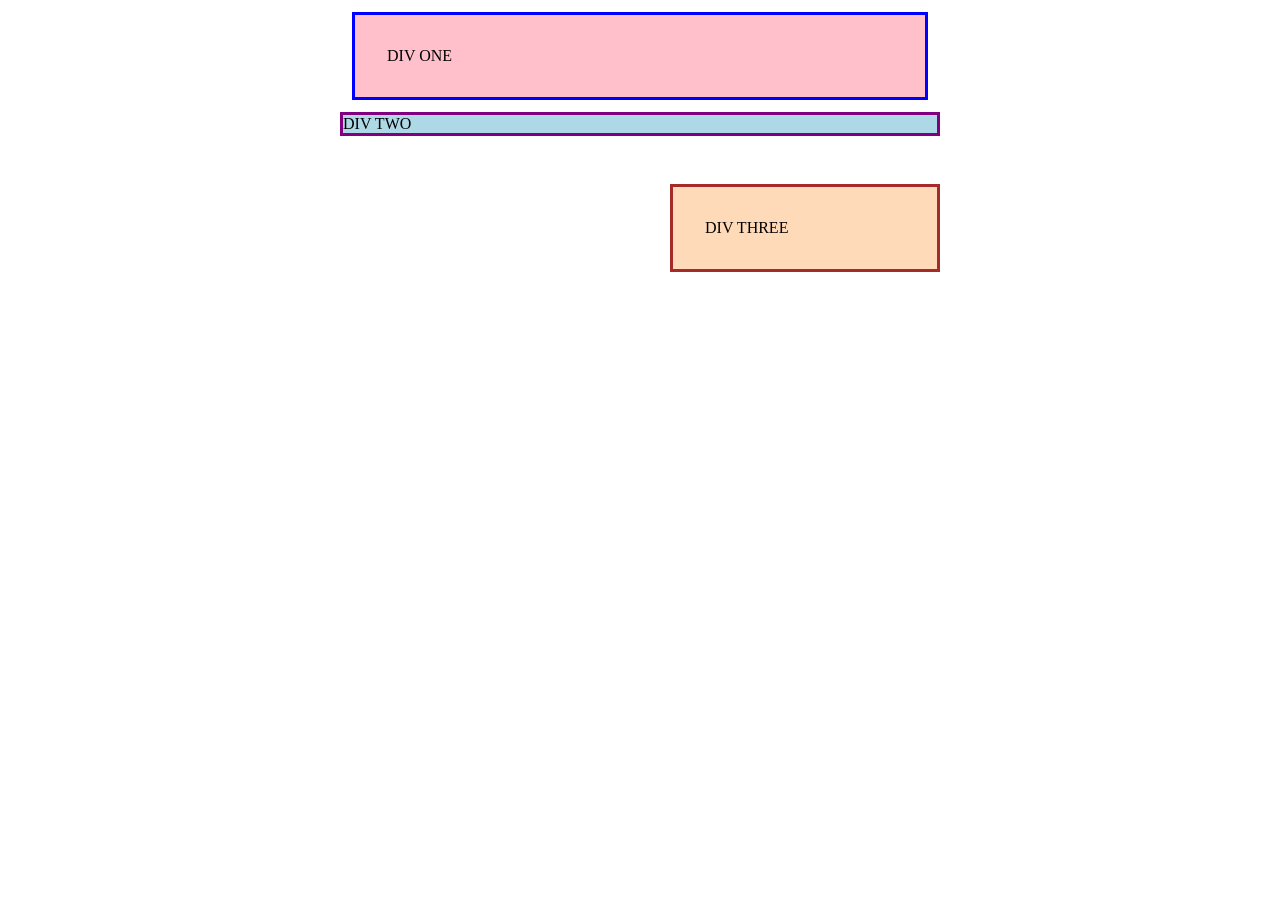
<file: foundations/block-and-inline/01-margin-and-padding-1/my-solution/index.html>
<!DOCTYPE html>
<html lang="en">
  <head>
    <meta charset="UTF-8">
    <meta http-equiv="X-UA-Compatible" content="IE=edge">
    <meta name="viewport" content="width=device-width, initial-scale=1.0">
    <title>Margin and Padding exercise</title>
    <link rel="stylesheet" href="style.css">
  </head>
  <body>
    <div class="one">
      DIV ONE
    </div>
    <div class="two">
      DIV TWO
    </div>
    <div class="three">
      DIV THREE
    </div>
  </body>
</html>
</file>
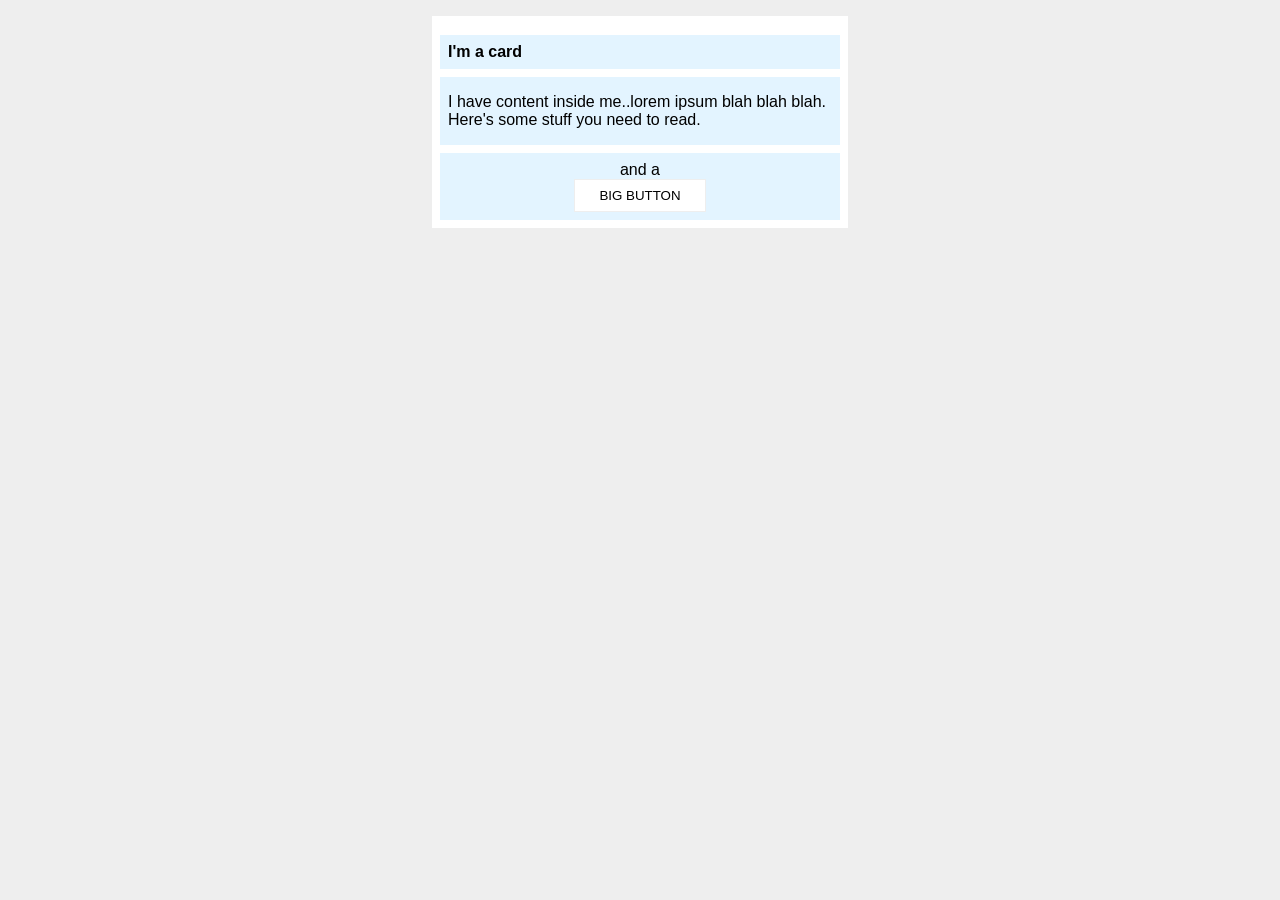
<file: foundations/block-and-inline/02-margin-and-padding-2/my-solution/index.html>
<!DOCTYPE html>
<html lang="en">
  <head>
    <meta charset="UTF-8">
    <meta http-equiv="X-UA-Compatible" content="IE=edge">
    <meta name="viewport" content="width=device-width, initial-scale=1.0">
    <title>Margin and Padding exercise 2</title>
    <link rel="stylesheet" href="style.css">
  </head>
  <body>
    <div class="card">
      <h1 class="title">I'm a card</h1>
      <div class="content">I have content inside me..lorem ipsum blah blah blah. Here's some stuff you need to read.</div>
      <div class="button-container">and a <button>BIG BUTTON</button></div>
    </div>
  </body>
</html>
</file>
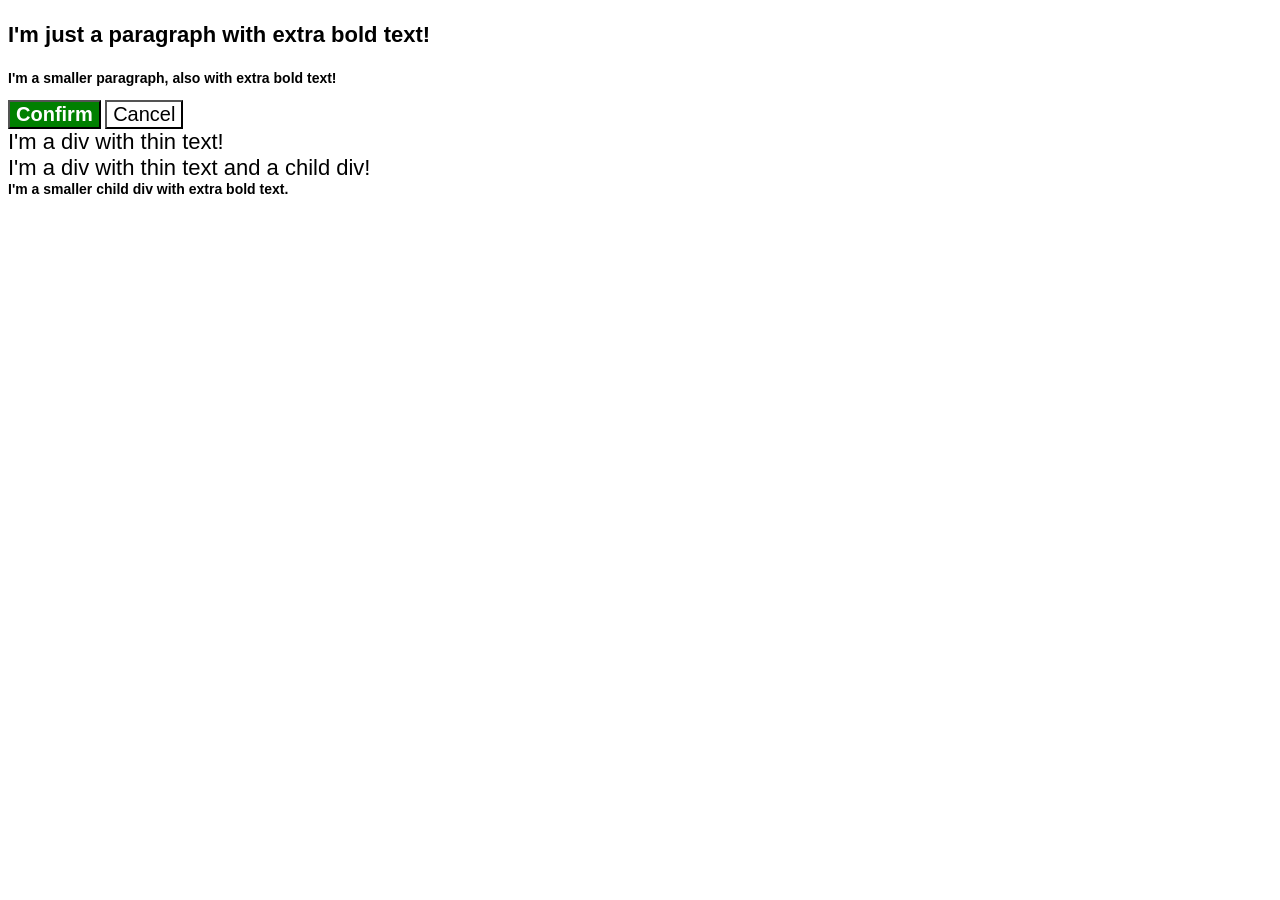
<file: foundations/cascade/01-cascade-fix/my-solution/index.html>
<!DOCTYPE html>
<html lang="en">
  <head>
    <meta charset="UTF-8">
    <meta http-equiv="X-UA-Compatible" content="IE=edge">
    <meta name="viewport" content="width=device-width, initial-scale=1.0">
    <title>Fix the Cascade</title>
    <link rel="stylesheet" href="style.css">
  </head>
  <body>
    <p class="para">I'm just a paragraph with extra bold text!</p>
    <p class="para small-para">I'm a smaller paragraph, also with extra bold text!</p>

    <button id="confirm-button" class="button confirm">Confirm</button>
    <button id="cancel-button" class="button cancel">Cancel</button>

    <div class="text">I'm a div with thin text!</div>
    <div class="text">I'm a div with thin text and a child div!
      <div class="text child">I'm a smaller child div with extra bold text.</div>
    </div>
  </body>
</html>
</file>
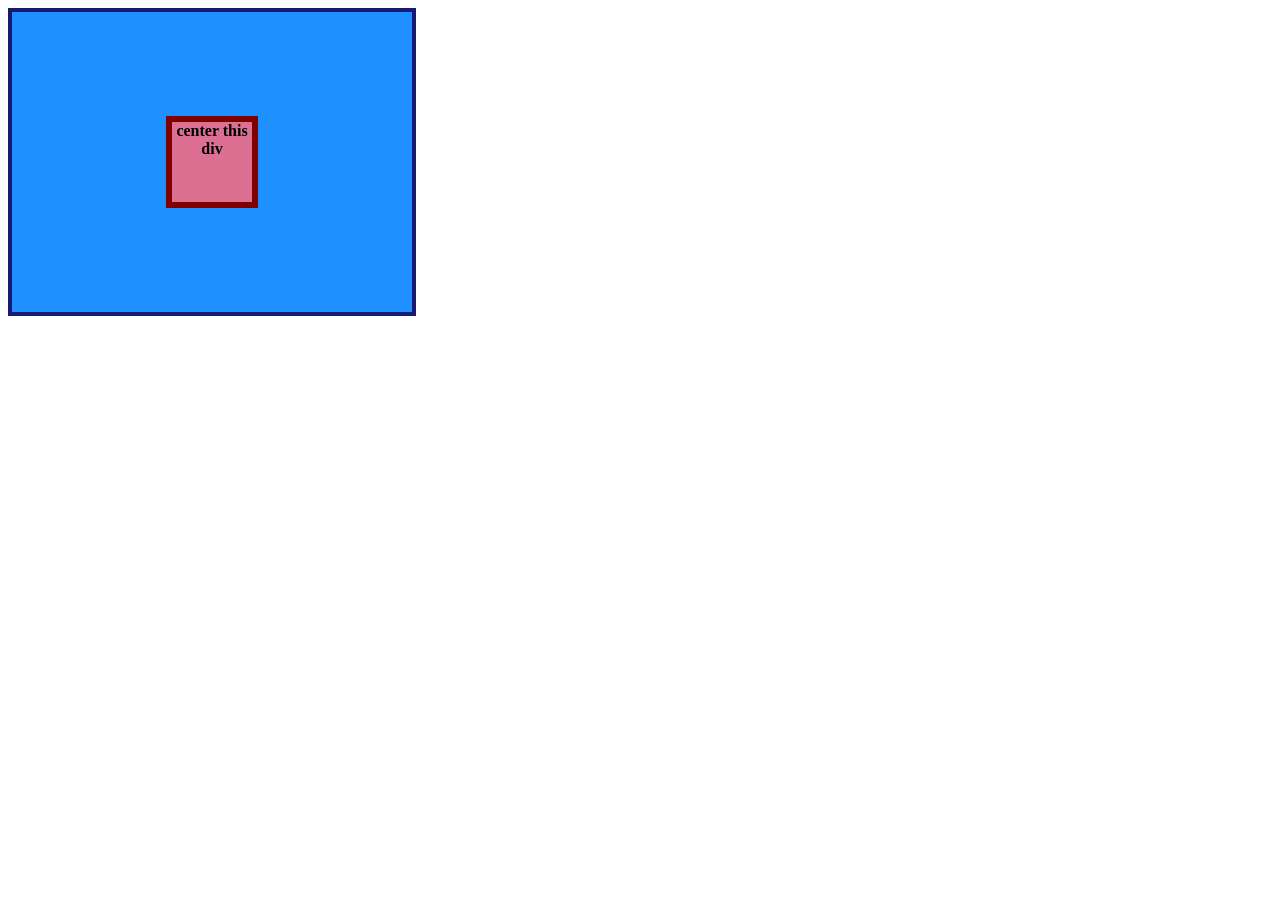
<file: foundations/flex/01-flex-center/my-solution/index.html>
<!DOCTYPE html>
<html lang="en">
  <head>
    <meta charset="UTF-8">
    <meta http-equiv="X-UA-Compatible" content="IE=edge">
    <meta name="viewport" content="width=device-width, initial-scale=1.0">
    <title>CENTER THIS DIV</title>
    <link rel="stylesheet" href="style.css">
  </head>
  <body>
    <div class="container">
      <div class="box">center this div</div>
    </div>
  </body>
</html>
</file>
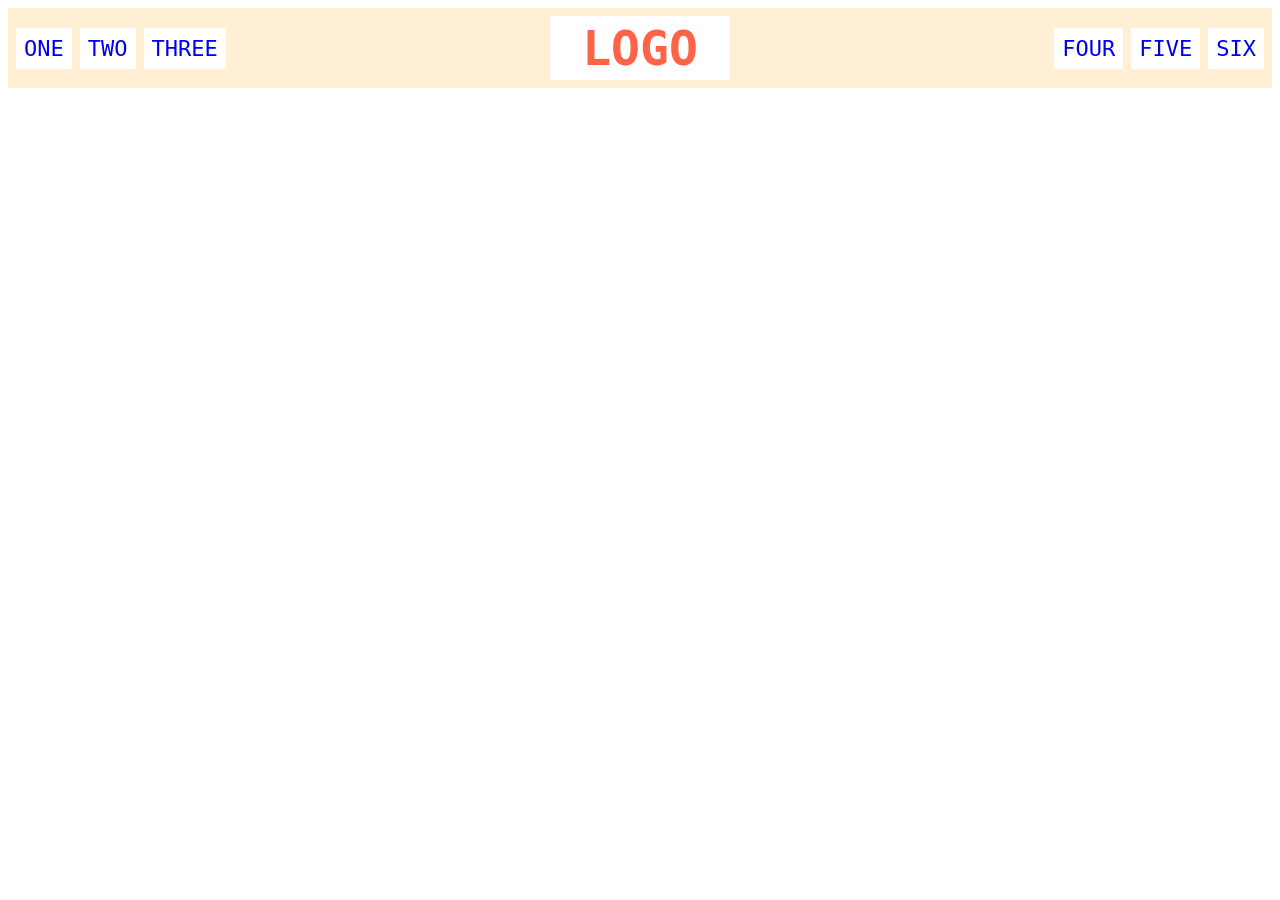
<file: foundations/flex/02-flex-header/my-solution/index.html>
<!DOCTYPE html>
<html lang="en">
  <head>
    <meta charset="UTF-8">
    <meta http-equiv="X-UA-Compatible" content="IE=edge">
    <meta name="viewport" content="width=device-width, initial-scale=1.0">
    <title>Flex Header</title>
    <link rel="stylesheet" href="style.css">
  </head>
  <body>
    <div class="header">
      <div class="left-links">
        <ul>
          <li><a href="#">ONE</a></li>
          <li><a href="#">TWO</a></li>
          <li><a href="#">THREE</a></li>
        </ul>
      </div>
      <div class="logo">LOGO</div>
      <div class="right-links">
        <ul>
          <li><a href="#">FOUR</a></li>
          <li><a href="#">FIVE</a></li>
          <li><a href="#">SIX</a></li>
        </ul>
      </div>
    </div>
  </body>
</html>
</file>
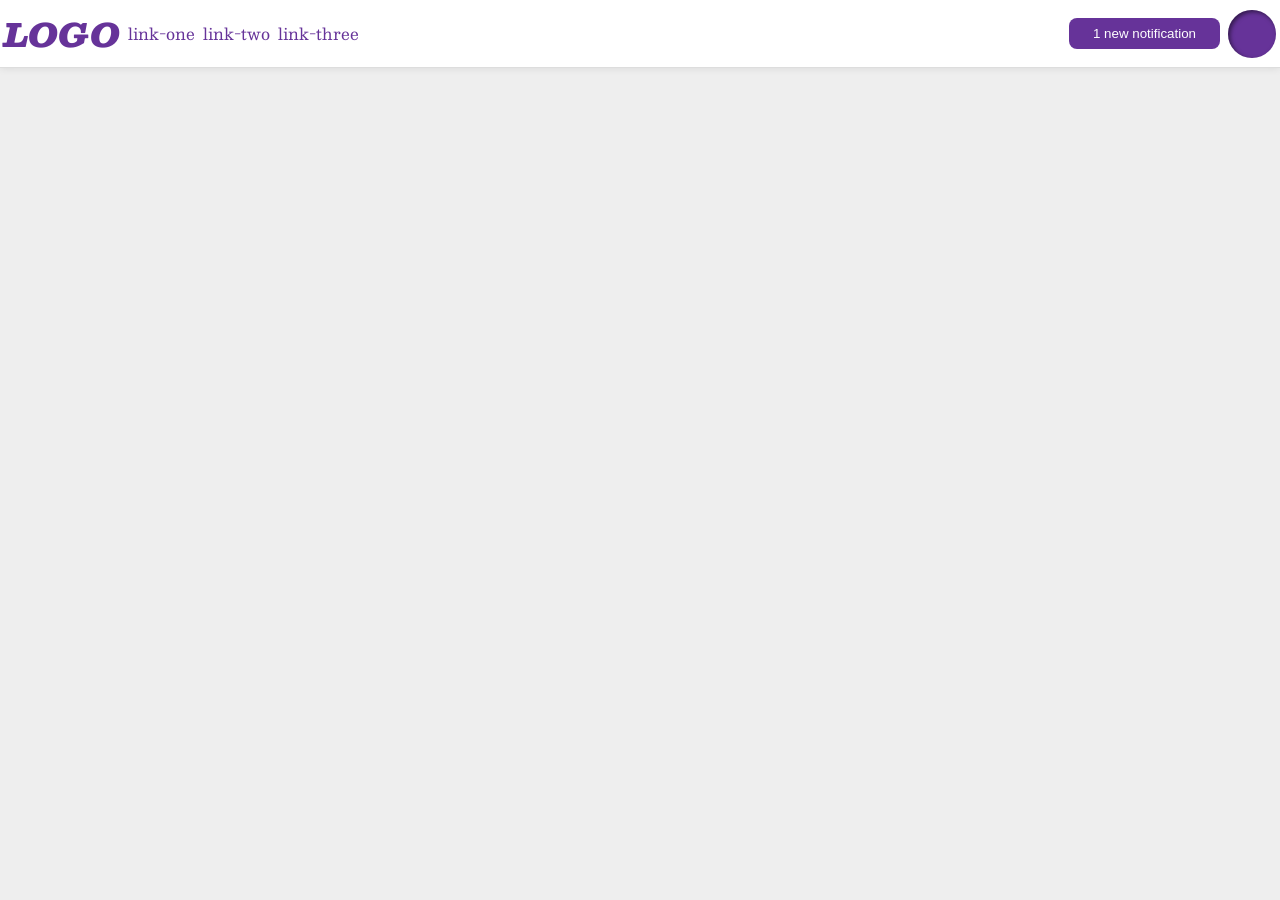
<file: foundations/flex/03-flex-header-2/my-solution/index.html>
<!DOCTYPE html>
<html lang="en">
  <head>
    <meta charset="UTF-8">
    <meta http-equiv="X-UA-Compatible" content="IE=edge">
    <meta name="viewport" content="width=device-width, initial-scale=1.0">
    <title>Flex Header 2</title>
    <link rel="stylesheet" href="style.css">
  </head>
  <body>
    <div class="header">
      <div class="logo">
        LOGO
      </div>
      <ul class="links">
        <li><a href="https://google.com">link-one</a></li>
        <li><a href="https://google.com">link-two</a></li>
        <li><a href="https://google.com">link-three</a></li>
      </ul>
      <button class="notifications">
        1 new notification
      </button>
      <div class="profile-image"></div>
    </div>
  </body>
</html>
</file>
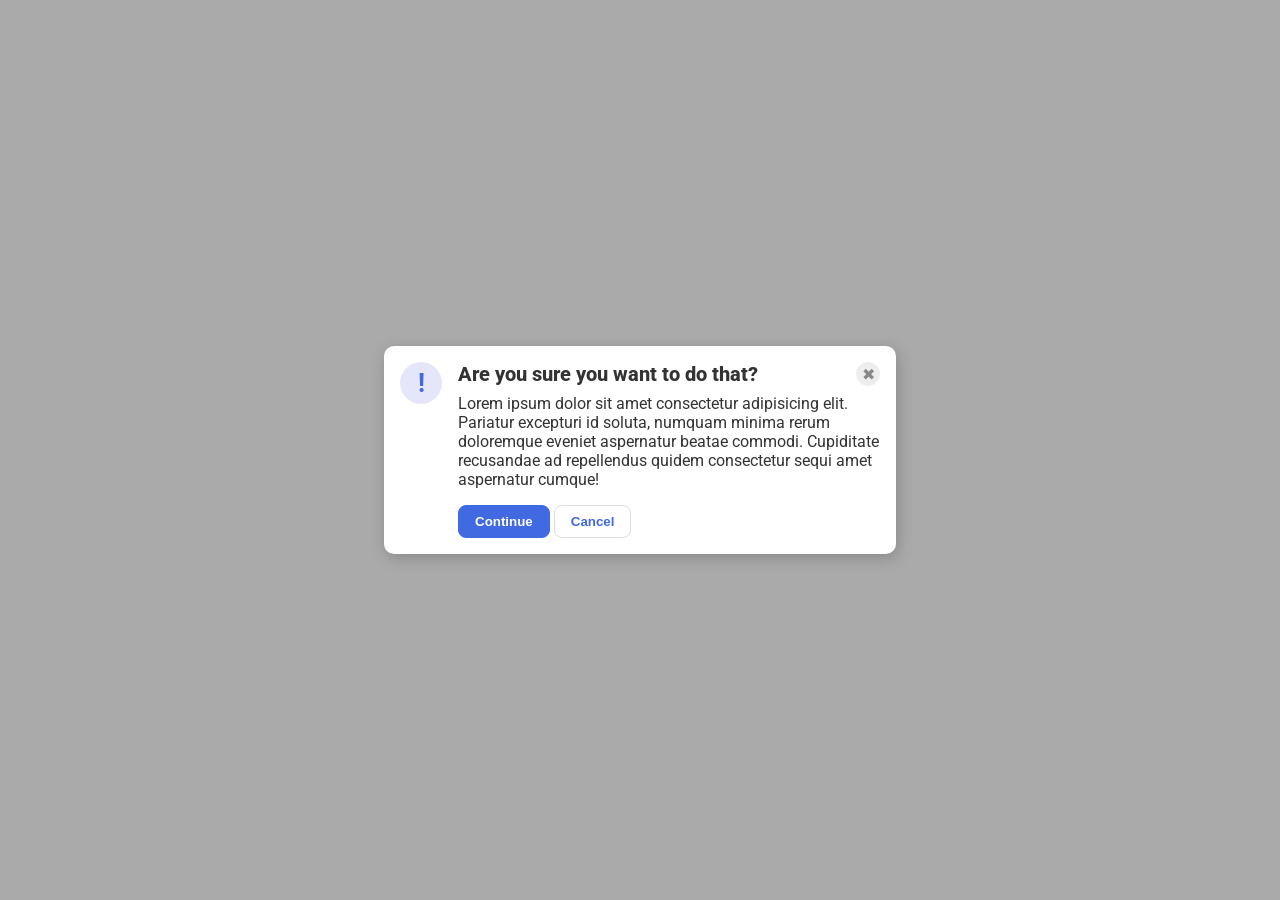
<file: foundations/flex/05-flex-modal/my-solution/index.html>
<!DOCTYPE html>
<html lang="en">
  <head>
    <meta charset="UTF-8">
    <meta http-equiv="X-UA-Compatible" content="IE=edge">
    <meta name="viewport" content="width=device-width, initial-scale=1.0">
    <link rel="stylesheet" href="style.css">
    <title>Modal</title>
  </head>
  <body>
    <div class="modal">
      <div class="icon">!</div>
      <div class="content">
        <div class="container">
          <div class="header">Are you sure you want to do that?</div>
          <button class="close-button">✖</button>          
        </div>

        <div class="text">Lorem ipsum dolor sit amet consectetur adipisicing elit. Pariatur excepturi id soluta, numquam minima rerum doloremque eveniet aspernatur beatae commodi. Cupiditate recusandae ad repellendus quidem consectetur sequi amet aspernatur cumque!</div>
        <div class="one">
          <button class="continue">Continue</button>
          <button class="cancel">Cancel</button>           
        </div>
            
     
      </div>

    </div>
  </body>
</html>
</file>
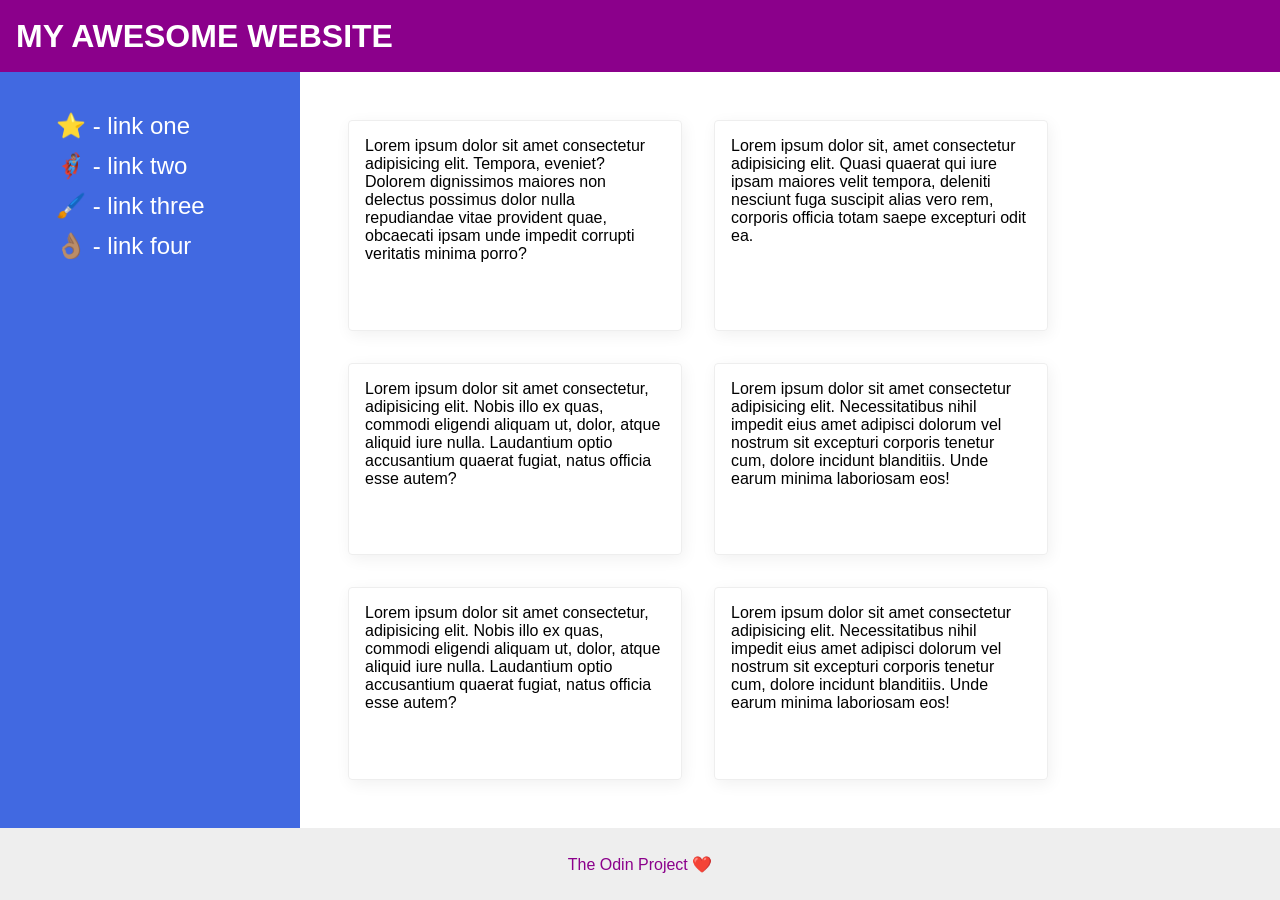
<file: foundations/flex/07-flex-layout-2/my-solution/index.html>
<!DOCTYPE html>
<html lang="en">
  <head>
    <meta charset="UTF-8">
    <meta http-equiv="X-UA-Compatible" content="IE=edge">
    <meta name="viewport" content="width=device-width, initial-scale=1.0">
    <title>The Holy Grail</title>
    <link rel="stylesheet" href="style.css">
  </head>
  <body>
    <div class="header">
      MY AWESOME WEBSITE
    </div>
    <div class="content">
      <div class="sidebar">
        <ul>
          <li><a href="#">⭐ - link one</a></li>
          <li><a href="#">🦸🏽‍♂️ - link two</a></li>
          <li><a href="#">🖌️ - link three</a></li>
          <li><a href="#">👌🏽 - link four</a></li>
        </ul>
      </div>
      <div class="boxes">
        <div class="card">Lorem ipsum dolor sit amet consectetur adipisicing elit. Tempora, eveniet? Dolorem dignissimos maiores non delectus possimus dolor nulla repudiandae vitae provident quae, obcaecati ipsam unde impedit corrupti veritatis minima porro?</div>
        <div class="card">Lorem ipsum dolor sit, amet consectetur adipisicing elit. Quasi quaerat qui iure ipsam maiores velit tempora, deleniti nesciunt fuga suscipit alias vero rem, corporis officia totam saepe excepturi odit ea.</div>
        <div class="card">Lorem ipsum dolor sit amet consectetur, adipisicing elit. Nobis illo ex quas, commodi eligendi aliquam ut, dolor, atque aliquid iure nulla. Laudantium optio accusantium quaerat fugiat, natus officia esse autem?</div>
        <div class="card">Lorem ipsum dolor sit amet consectetur adipisicing elit. Necessitatibus nihil impedit eius amet adipisci dolorum vel nostrum sit excepturi corporis tenetur cum, dolore incidunt blanditiis. Unde earum minima laboriosam eos!</div>
        <div class="card">Lorem ipsum dolor sit amet consectetur, adipisicing elit. Nobis illo ex quas, commodi eligendi aliquam ut, dolor, atque aliquid iure nulla. Laudantium optio accusantium quaerat fugiat, natus officia esse autem?</div>
        <div class="card">Lorem ipsum dolor sit amet consectetur adipisicing elit. Necessitatibus nihil impedit eius amet adipisci dolorum vel nostrum sit excepturi corporis tenetur cum, dolore incidunt blanditiis. Unde earum minima laboriosam eos!</div>
                
      </div>
     
    </div>

    <div class="footer">
      The Odin Project ❤️
    </div>
  </body>
</html>
</file>
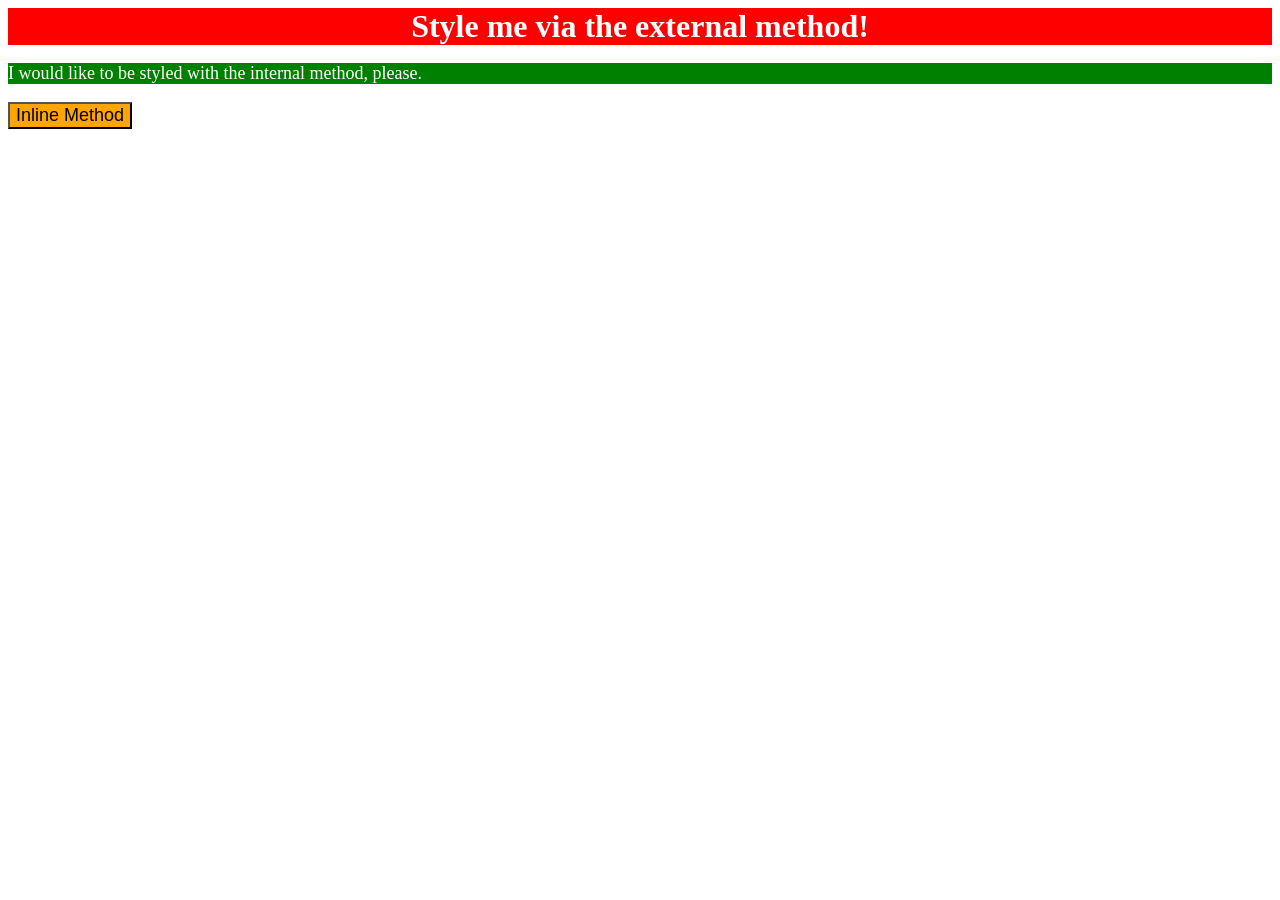
<file: foundations/intro-to-css/01-css-methods/mysolution/index.html>
<!DOCTYPE html>
<html lang="en">
<head>
    <meta charset="UTF-8">
    <meta name="viewport" content="width=device-width, initial-scale=1.0">
    <title>01-css-methods</title>
    <link rel="stylesheet" href="style.css">
    <style>
        p {
            background-color: green;
            font-size: 18px;
            color: white;
        }
    </style>
</head>
<body>
    <div>Style me via the external method!</div>
    <p>I would like to be styled with the internal method, please.</p>
    <button style="background-color: orange; font-size: 18px;">Inline Method</button>

</body>
</html>
</file>
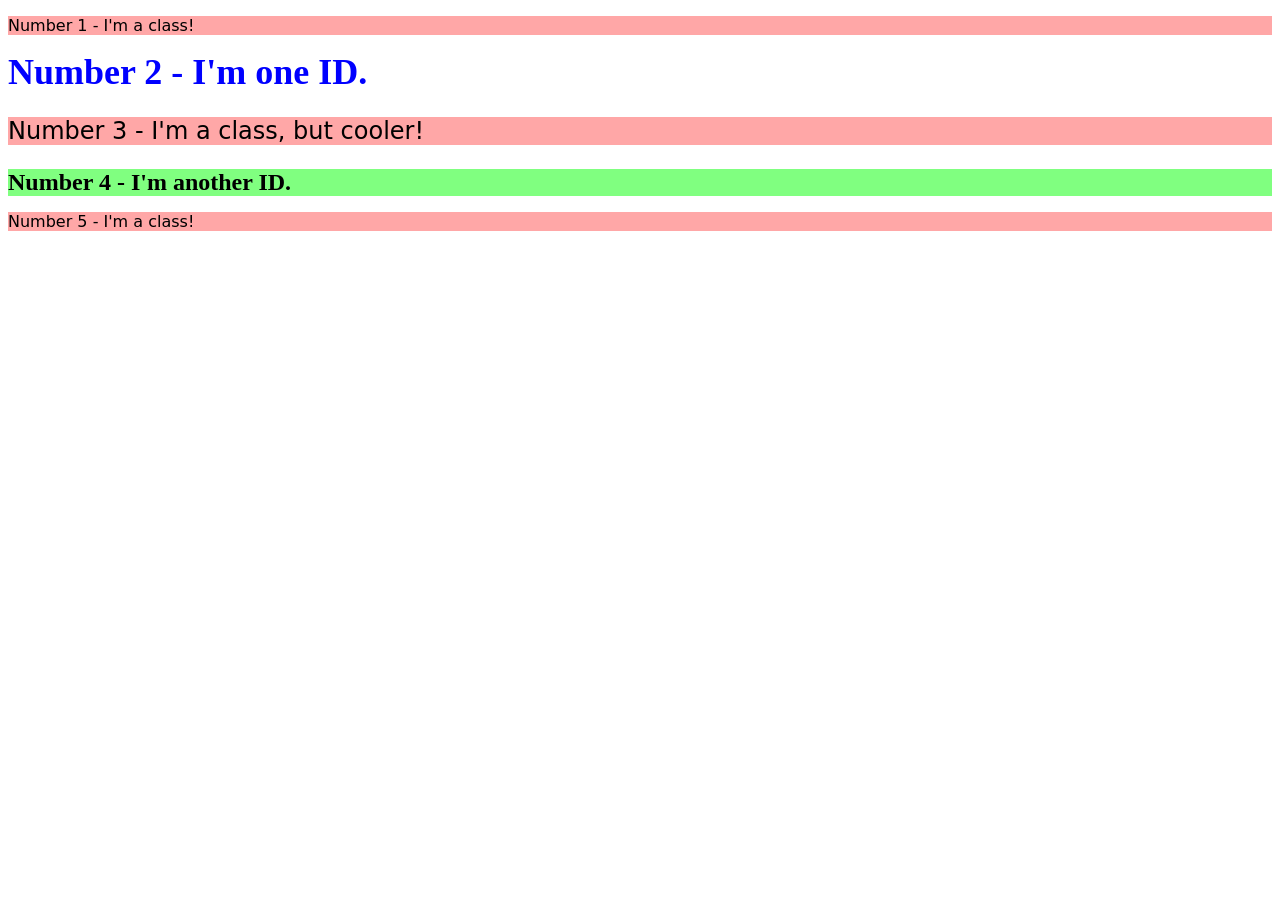
<file: foundations/intro-to-css/02-class-id-selectors/my-solution/index.html>
<!DOCTYPE html>
<html lang="en">
  <head>
    <meta charset="UTF-8">
    <meta http-equiv="X-UA-Compatible" content="IE=edge">
    <meta name="viewport" content="width=device-width, initial-scale=1.0">
    <title>Class and ID Selectors</title>
    <link rel="stylesheet" href="style.css">
  </head>
  <body>
    <p class="pink">Number 1 - I'm a class!</p>
    <div class="diff">Number 2 - I'm one ID.</div>
    <p class="pink big">Number 3 - I'm a class, but cooler!</p>
    <div class="spez big">Number 4 - I'm another ID.</div>
    <p class="pink">Number 5 - I'm a class!</p>
  </body>
</html>
</file>
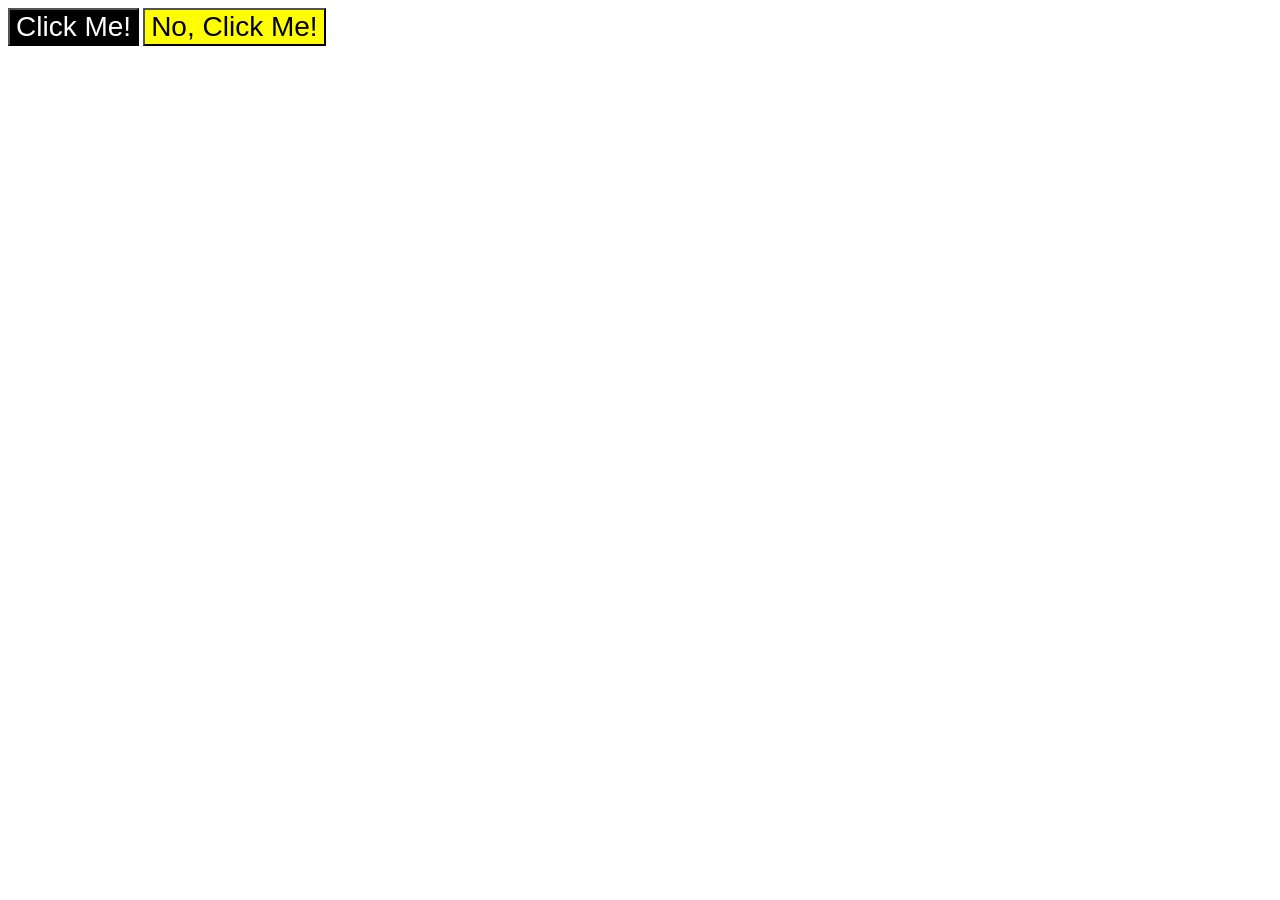
<file: foundations/intro-to-css/03-grouping-selectors/my-solution/index.html>
<!DOCTYPE html>
<html lang="en">
  <head>
    <meta charset="UTF-8">
    <meta http-equiv="X-UA-Compatible" content="IE=edge">
    <meta name="viewport" content="width=device-width, initial-scale=1.0">
    <title>Grouping Selectors</title>
    <link rel="stylesheet" href="style.css">
  </head>
  <body>
    <button class="black">Click Me!</button>
    <button class="yellow">No, Click Me!</button>
  </body>
</html>
</file>
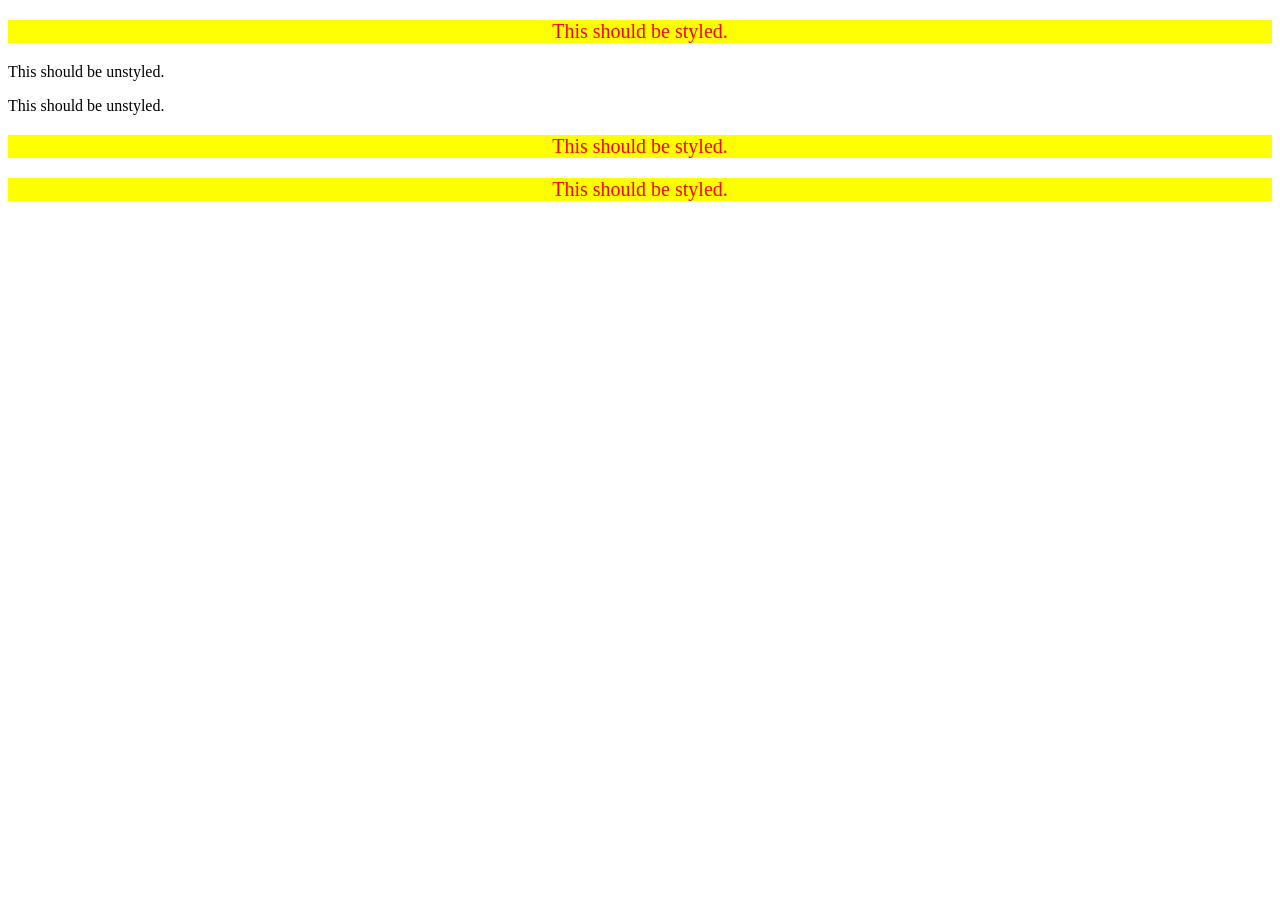
<file: foundations/intro-to-css/05-descendant-combinator/my-solution/index.html>
<!DOCTYPE html>
<html lang="en">
  <head>
    <meta charset="UTF-8">
    <meta http-equiv="X-UA-Compatible" content="IE=edge">
    <meta name="viewport" content="width=device-width, initial-scale=1.0">
    <title>Descendant Combinator</title>
    <link rel="stylesheet" href="style.css">
  </head>
  <body>
    <div class="container">
      <p class="text">This should be styled.</p>
    </div>
    <p class="text">This should be unstyled.</p>
    <p class="text">This should be unstyled.</p>
    <div class="container">
      <p class="text">This should be styled.</p>
      <p class="text">This should be styled.</p>
    </div>
  </body>
</html>
</file>
<file: foundations/block-and-inline/01-margin-and-padding-1/my-solution/style.css>
body {
  max-width: 600px;
  margin: 0 auto;
}

.one {
  background: pink;
  border: 3px solid blue;
  /* CHANGE ME */
  padding: 32px;
  margin: 12px;
}

.two {
  background: lightblue;
  border: 3px solid purple;
  /* CHANGE ME */
  margin-bottom: 48px;
}

.three {
  background: peachpuff;
  border: 3px solid brown;
  width: 200px;
  /* CHANGE ME */
  padding: 32px;
  margin-left: auto;
}
</file>
<file: foundations/block-and-inline/02-margin-and-padding-2/my-solution/style.css>
body {
  background: #eee;
  font-family: sans-serif;
}

.card {
  width: 400px;
  background: #fff;
  margin: 16px auto;
  padding: 8px;
}

.title {
  background: #e3f4ff;
  padding: 8px;
  margin-bottom: 8px;
  font-size: 16px;
}

.content {
  background: #e3f4ff;
  padding: 16px 8px 16px 8px;
}

.button-container {
  background: #e3f4ff;
  text-align: center;
  margin-top: 8px;
  padding: 8px;
}

button {
  background: white;
  border: 1px solid #eee;
  display: block;
  margin: auto;
  padding: 8px 24px 8px 24px;

}
</file>
<file: foundations/cascade/01-cascade-fix/my-solution/style.css>
body {
  font-family: Arial, Helvetica, sans-serif;
}

.para,
.small-para {
  color: hsl(0, 0%, 0%);
  font-weight: 800;
}
.para {
  font-size: 22px;
}
.small-para {
  font-size: 14px;
  font-weight: 800;
}

.cancel,
.button {
  background-color: rgb(255, 255, 255);
  color: rgb(0, 0, 0);
  font-size: 20px;
}

.confirm {
  background: green;
  color: white;
  font-weight: bold;
} 




div.text {
  color: rgb(0, 0, 0);
  font-size: 22px;
  font-weight: 100;
}

.text.child {
  color: rgb(0, 0, 0);
  font-weight: 800;
  font-size: 14px;
}
</file>
<file: foundations/flex/01-flex-center/my-solution/style.css>
.container {
  background: dodgerblue;
  border: 4px solid midnightblue;
  width: 400px;
  height: 300px;
  display: flex;
  justify-content: center;
  align-items: center;
}

.box {
  background: palevioletred;
  font-weight: bold;
  text-align: center;
  border: 6px solid maroon;
  width: 80px;
  height: 80px;

}
</file>
<file: foundations/flex/02-flex-header/my-solution/style.css>
.header  {
  font-family: monospace;
  background: papayawhip;
}

.logo {
  font-size: 48px;
  font-weight: 900;
  color: tomato;
  background: white;
  padding: 4px 32px;
}

ul {
  /* this removes the dots on the list items*/
  list-style-type: none;
}

a {
  font-size: 22px;
  background: white;
  padding: 8px;
  /* this removes the line under the links */
  text-decoration: none;
}






.header {
  display: flex;
  align-items: center;
  justify-content: space-between;
  padding: 8px;
}
ul {
  display: flex;
  margin: 0;
  padding: 0;
  gap: 8px;
}
</file>
<file: foundations/flex/03-flex-header-2/my-solution/style.css>
/* this is some magical font-importing.  
you'll learn about it later. */
@import url('https://fonts.googleapis.com/css2?family=Besley:ital,wght@0,400;1,900&display=swap');

body {
  margin: 0;
  background: #eee;
  font-family: Besley, serif;
}

.header {
  background: white;
  border-bottom: 1px solid #ddd;
  box-shadow: 0 0 8px rgba(0,0,0,.1);
}

.profile-image {
  background: rebeccapurple;
  box-shadow: inset 2px 2px 4px rgba(0,0,0,.5);
  border-radius: 50%;
  width: 48px;
  height: 48px;
}

.logo {
  color: rebeccapurple;
  font-size: 32px;
  font-weight: 900;
  font-style: italic;
}

button {
  border: none;
  border-radius: 8px;
  background: rebeccapurple;
  color: white;
  padding: 8px 24px;
}

a {
  /* this removes the line under our links */
  text-decoration: none;
  color: rebeccapurple;
}

ul {
  list-style-type: none;
}






.header {
  padding: 4px;
  display: flex;
  align-items: center;
  justify-content: space-between;
  gap: 8px;
}
.links {
  display: flex;
  margin-right: auto;
  gap: 8px;
}
ul {
  padding: 0;
}
</file>
<file: foundations/flex/05-flex-modal/my-solution/style.css>
@import url('https://fonts.googleapis.com/css2?family=Roboto:wght@400;700&display=swap');

html, body {
  height: 100%;
}

body {
  font-family: Roboto, sans-serif;
  margin: 0;
  background: #aaa;
  color: #333;
  /* I'll give you this one for free lol */
  display: flex;
  align-items: center;
  justify-content: center;
}

.modal {
  background: white;
  width: 480px;
  border-radius: 10px;
  box-shadow: 2px 4px 16px rgba(0,0,0,.2);
}

.icon {
  color: royalblue;
  font-size: 26px;
  font-weight: 700;
  background: lavender;
  width: 42px;
  height: 42px;
  border-radius: 50%;
  display: flex;
  align-items: center;
  justify-content: center;
}

.close-button {
  background: #eee;
  border-radius: 50%;
  color: #888;
  font-weight: 400;
  font-size: 16px;
  height: 24px;
  width: 24px;
  display: flex;
  align-items: center;
  justify-content: center;
  border: 1px solid #eee;
  padding: 0;
}

button {
  cursor: pointer;
  padding: 8px 16px;
  border-radius: 8px;
}

button.continue {
  background: royalblue;
  border: 1px solid royalblue;
  color: white;
}

button.cancel {
  background: white;
  border: 1px solid #ddd;
  color: royalblue;
}

/* my solution/code */



.modal {
  display: flex;
  padding: 16px;
  gap: 16px;
}
.header {
  font-weight: 800;
  font-size: 20px;
}
.icon {
  flex: 1 0 auto;
}
.container {
  display: flex;
  justify-content: space-between;
}
.content {
  display: flex;
  flex-direction: column;
  gap: 8px;
}
.one button {
  font-weight: 600;
  margin-top: 8px;
}
</file>
<file: foundations/flex/07-flex-layout-2/my-solution/style.css>
body {
  font-family: -apple-system, BlinkMacSystemFont, 'Segoe UI', Roboto, Oxygen, Ubuntu, Cantarell, 'Open Sans', 'Helvetica Neue', sans-serif;
  margin: 0;
  min-height: 100vh;
}

.header {
  height: 72px;
  background: darkmagenta;
  color: white;
}

.footer {
  height: 72px;
  background: #eee;
  color: darkmagenta;
}

.sidebar {
  width: 300px;
  background: royalblue;
  box-sizing: border-box;
}

.card {
  border: 1px solid #eee;
  box-shadow: 2px 4px 16px rgba(0,0,0,.06);
  border-radius: 4px;
}




/* MY SOLUTION */






body {
  display: flex;
  flex-direction: column;
  flex: 1;
}
.header {
  display: flex;
  align-items: center;
  padding-left: 16px;
  font-weight: 900;
  font-size: 32px;
}
.content {
  display: flex;
  flex-wrap: nowrap;
  flex: 1;
}
.sidebar {
  flex: 1 0 300px;
  padding: 16px;
}
ul {
  list-style-type: none;
  display: flex;
  flex-direction: column;
  gap: 12px;
  font-size: 24px;
}
a {
  text-decoration: none;
  color: white;
}
.boxes {
  display: flex;
  flex-wrap: wrap;
  padding: 48px;
  gap: 32px;
}
.card {
  padding: 16px;
  width: 300px;
}
.footer {
  display: flex;
  justify-content: center;
  align-items: center;
}
</file>
<file: foundations/intro-to-css/01-css-methods/mysolution/style.css>
div {
    background-color: red;
    color: white;
    font-size: 32px;
    text-align: center;
    font-weight: bold;
}
</file>
<file: foundations/intro-to-css/02-class-id-selectors/my-solution/style.css>
.pink {
    background-color: rgb(255, 167, 167);
    font-family: Verdana, DejaVu Sans, sans-serif;
}
.diff {
    color: rgb(0, 0, 255);
    font-size: 36px;
}
.big {
    font-size: 24px;
}
.spez {
    background-color: rgb(128, 255, 128);    
}
.diff,
.spez {
    font-weight: bold;
}
</file>
<file: foundations/intro-to-css/03-grouping-selectors/my-solution/style.css>
.black {
    background-color: black;
    color: white;
}
.yellow {
    background-color: yellow;
}
.black,
.yellow {
    font-size: 28px;
    font-family: Helvetica, 'Times New Roman', sans-serif;
}
</file>
<file: foundations/intro-to-css/05-descendant-combinator/my-solution/style.css>
div p{
    background-color: yellow;
    color: red;
    font-size: 20px;
    text-align: center;
}
</file>
